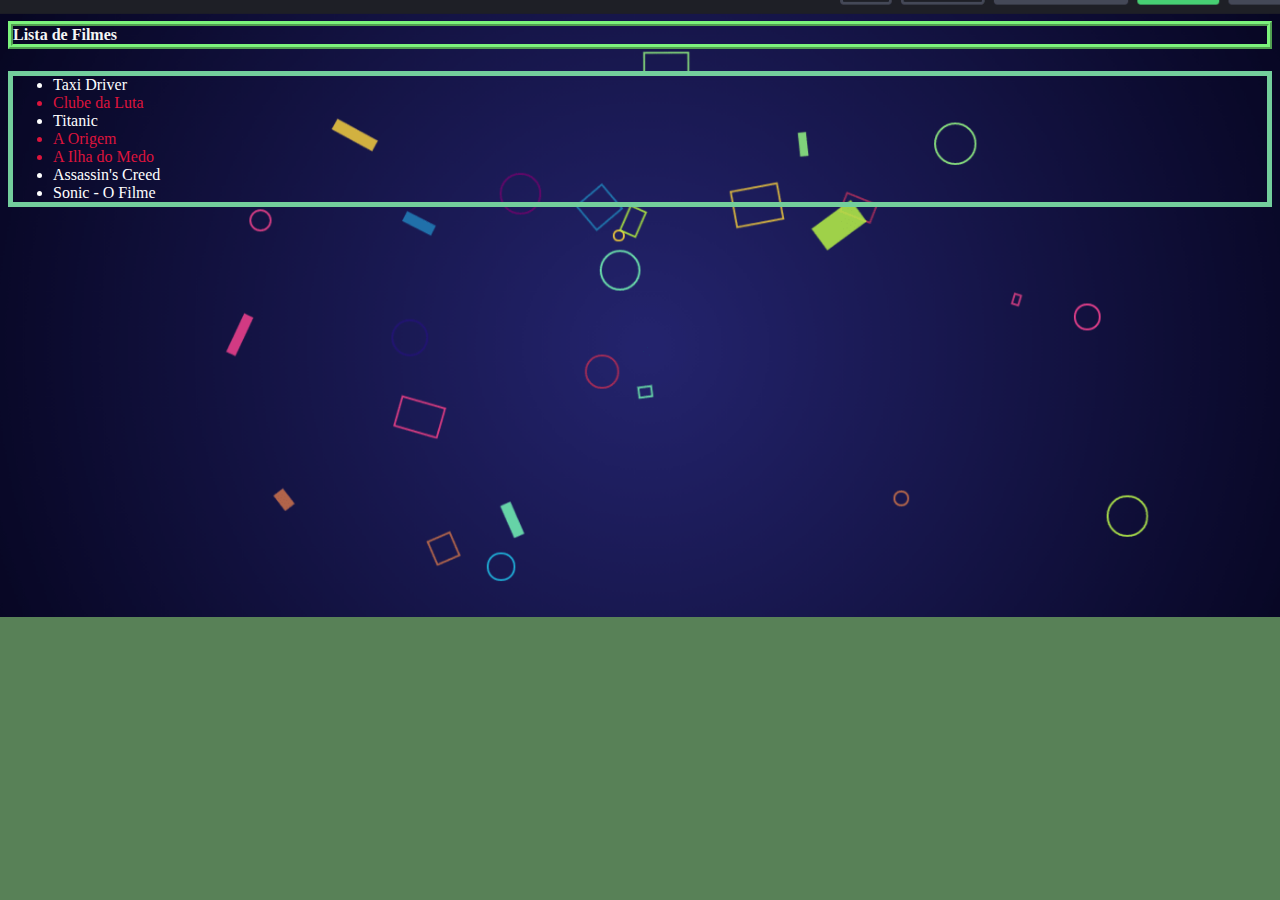
<file: index.html>
<!DOCTYPE html>
<html lang="en">
<head>
    <meta charset="UTF-8">
    <meta http-equiv="X-UA-Compatible" content="IE=edge">
    <meta name="viewport" content="width=device-width, initial-scale=1.0">
    <title>Document</title>
  <!--  <style>
        h4{
            color:darkorchid; 
        }
    </style>
-->
    <link rel="stylesheet" href="style.css"/>
</head>
<body>
    <h4 id="lista" >Lista de Filmes</h4>
    <ul>
        <li>Taxi Driver</li>
        <li class="filmes">Clube da Luta</li>
        <li>Titanic</li>
        <li class="filmes">A Origem</li>
        <li class="filmes">A Ilha do Medo</li>
        <li>Assassin's Creed</li>
        <li>Sonic - O Filme</li>
</body>
</html>
</file>
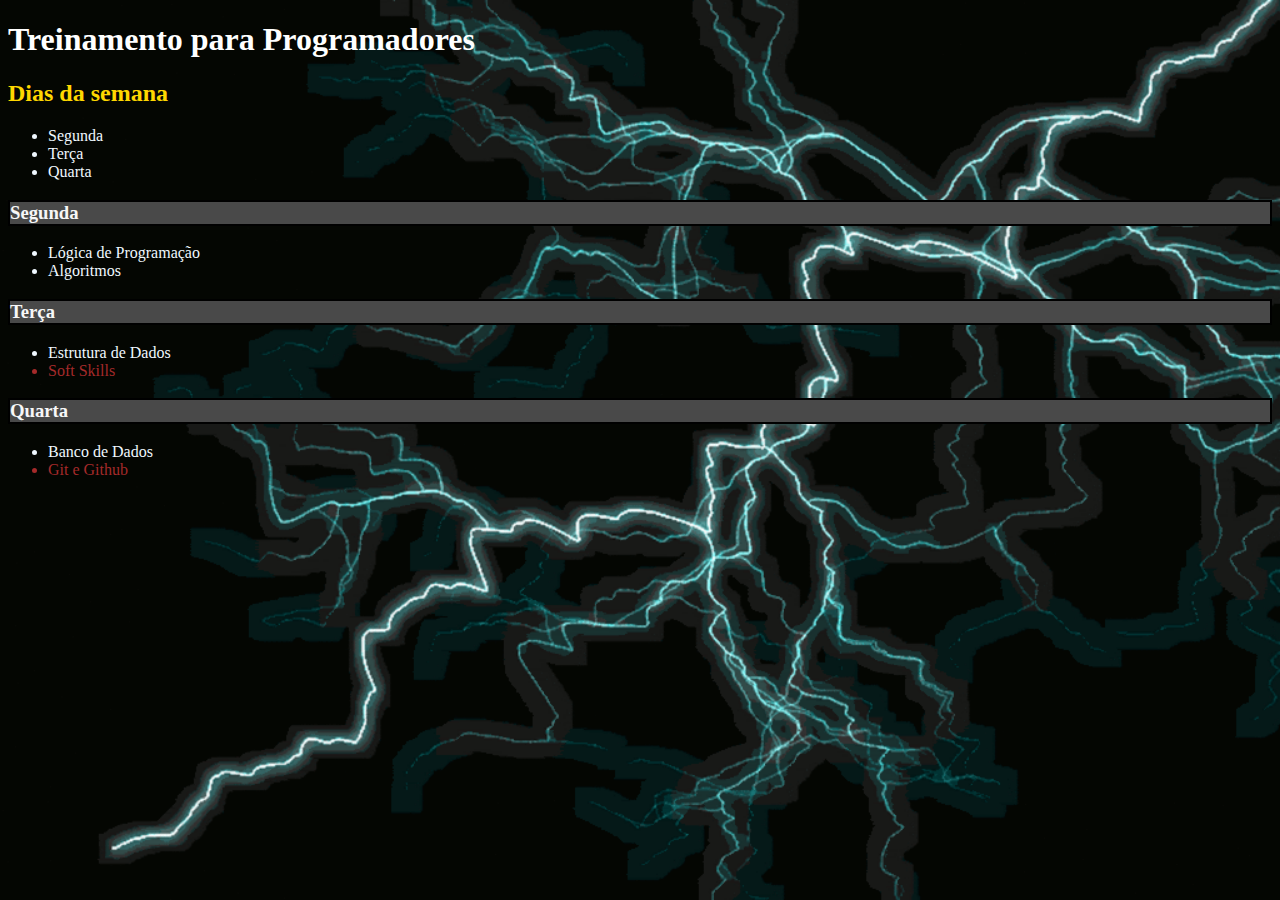
<file: exercicio1.html>
<!DOCTYPE html>
<html lang="en">
<head>
    <meta charset="UTF-8">
    <meta http-equiv="X-UA-Compatible" content="IE=edge">
    <meta name="viewport" content="width=device-width, initial-scale=1.0">
    <title>Document</title>
    <link rel="stylesheet" href="exercicio1.css"/>
</head>
<body>
    <h1> Treinamento para Programadores</h1>
    <h2>Dias da semana</h2>
        <ul>
            <li>Segunda</li>
            <li>Terça</li>
            <li>Quarta</li>
        </ul>
    <h3>Segunda</h3>
        <ul>
            <li>Lógica de Programação</li>
            <li>Algoritmos</li>
        </ul>
        
    <h3>Terça</h3> 
        <ul>
            <li>Estrutura de Dados</li>       
            <li class="ai">Soft Skills</li> 
        </ul>
    <h3>Quarta</h3>       
        <ul>
            <li>Banco de Dados</li>  
            <li class="ai">Git e Github</li>     
        </ul>
             
</body>
</html>
</file>
<file: style.css>
h4 {
    color: whitesmoke; 
    font-size: auto;
    border: ridge rgb(124, 243, 124) 5px;
}
ul{
    color:white;
    font-size: auto;
    border: solid rgb(115, 206, 156) 5px;
}
body{
    background-color: #588157;
    background-image: url("R.png");
    background-size: cover;
    background-repeat: no-repeat;
}
.filmes{
    color: crimson;
}
#titulo{
    font-size: 89px;
}
</file>
<file: exercicio1.css>
h1 {
    color: rgb(255, 255, 255);
} 
h2{
    color: gold;
}
h3{
    color: rgb(247, 247, 247);
    border: solid black 2px;
    background-color: rgb(73, 73, 73);
    
}
body{
    background-color: rgb(128, 117, 117);
    background-image: url(rLImMfO.gif);
    background-repeat: no-repeat;
    background-size: cover;
}
ul{
    color: aliceblue;
}
.ai{
    color: brown;
}
</file>
